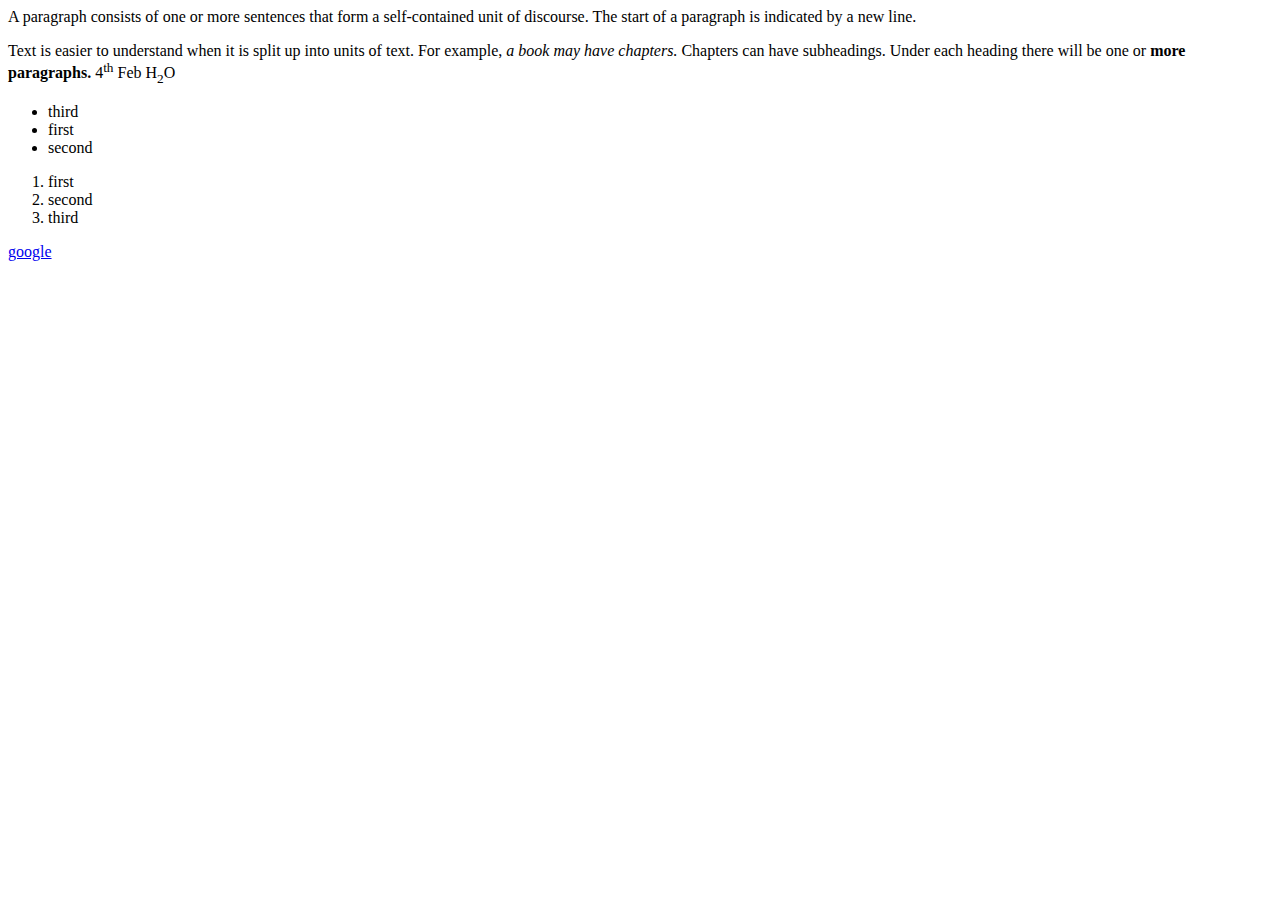
<file: pages/index.html>
<html>

<head>
  <title>
    First HTML Class
  </title>
</head>

<body>
  <!-- My first html class -->
  <!-- <h1>Heading one</h1>
    <h2>Heading two</h2>
    <h3>Heading three</h3>
    <h4>Heading four</h4>
    <h5>Heading five</h5>
    <h6>Heading six</h6>
    <p>Hello world</p>
    <b>Hello bold</b>
    <br />
    <b>Hello bold</b>
    <hr />
    <strong>Hello strong</strong>
    <strong>Hello strong</strong>
    <span>Hello span</span> -->

  <!-- <span>First span</span>
    <span>Second span</span>
    <p>First pag</p>
    <p>Second pag</p>
    <span>First span</span>
    <span>Second span</span> -->
  <p>
    A paragraph consists of one or more
    sentences that form a self-contained unit of discourse. The start of a
    paragraph is indicated by a new line.
  </p>
  <p>
    <!-- &nbsp;&nbsp;&nbsp;&nbsp;&nbsp;&nbsp;  -->
    Text is easier to understand when it is split up into units of text. For
    example, <i>a book may have chapters.</i> Chapters can have subheadings. Under
    each heading there will be one or <b>more paragraphs.</b>

    4<sup>th</sup> Feb

    H<sub>2</sub>O


    <ul>
      <li>third</li>
      <li>first</li>
      <li>second</li>
    </ul>

    <ol>
      <li>first</li>
      <li>second</li>
      <li>third</li>
    </ol>




    <a href="http://google.com">
      google
    </a>


  </p>
</body>

</html>
</file>
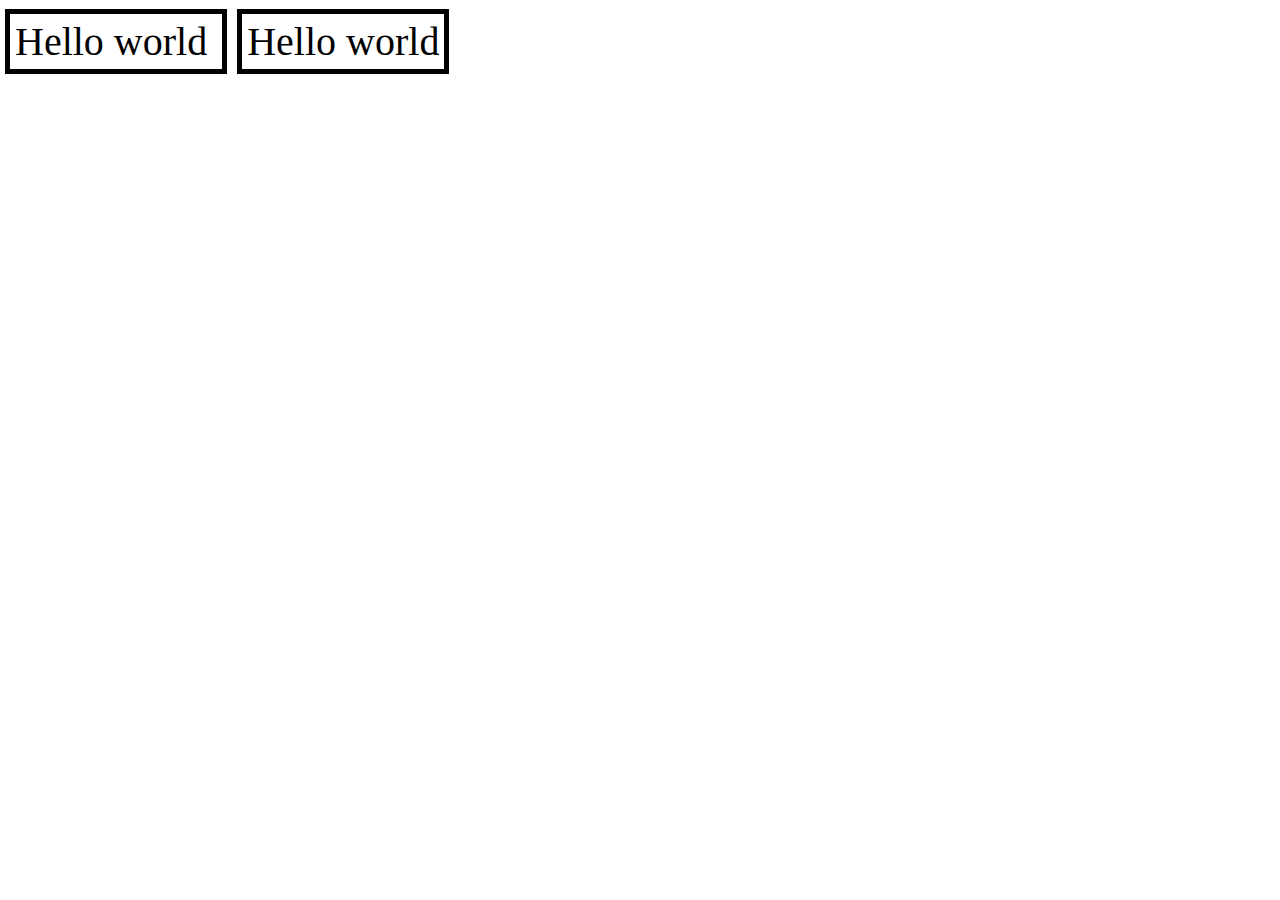
<file: pages/box-model.html>
<!DOCTYPE html>
<html lang="en">
<head>
  <title>Document</title>
  <style>
    body {
      margin: 0;
    }
    span {
      padding: 5px;
      border: 5px solid #000;
      margin: 5px;
      font-size: 40px;
    }
  </style>
</head>
<body>
  <br />
  <span>
    Hello world
  </span>
  <span>
    Hello world
  </span>
</body>
</html>
</file>
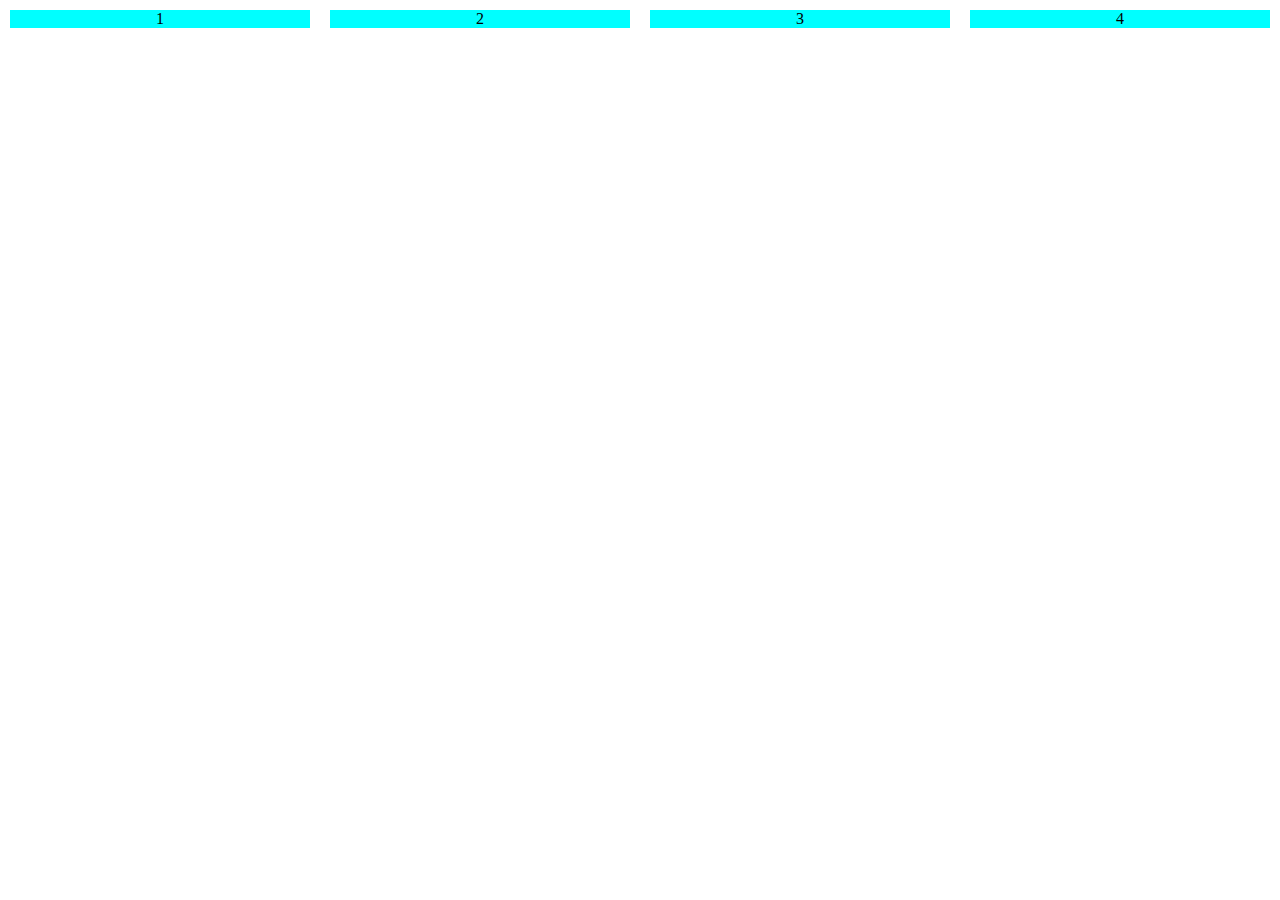
<file: pages/display.html>
<!DOCTYPE html>
<html lang="en">

<head>
  <title>Document</title>
  <style>
    body {
      margin: 0;
      background-color: #fff;
    }

    .block {
      display: block;
    }

    .inline-block {
      display: inline-block;
    }

    .item {
      width: calc(25% - 20px);
      text-align: center;
      background-color: aqua;
      margin: 10px;
    }


    /* max-width 480px - 480px and below */
    /* min-width 480px - 480px and above */


    @media screen and (max-width: 480px) {
      body {
        background-color: lightgreen;
      }

      .item {
        width: calc(50% - 20px);
      }
    }
  </style>
</head>

<body>
  <!-- <span class="block">block</span>
  <span class="block">block</span>

  <span class="inline-block">inline-block</span>
  <span class="inline-block">inline-block</span> -->

  <div style="display: flex; justify-content: space-between;">
    <span class="item">1</span>
    <span class="item">2</span>
    <span class="item">3</span>
    <span class="item">4</span>
  </div>




</body>

</html>
</file>
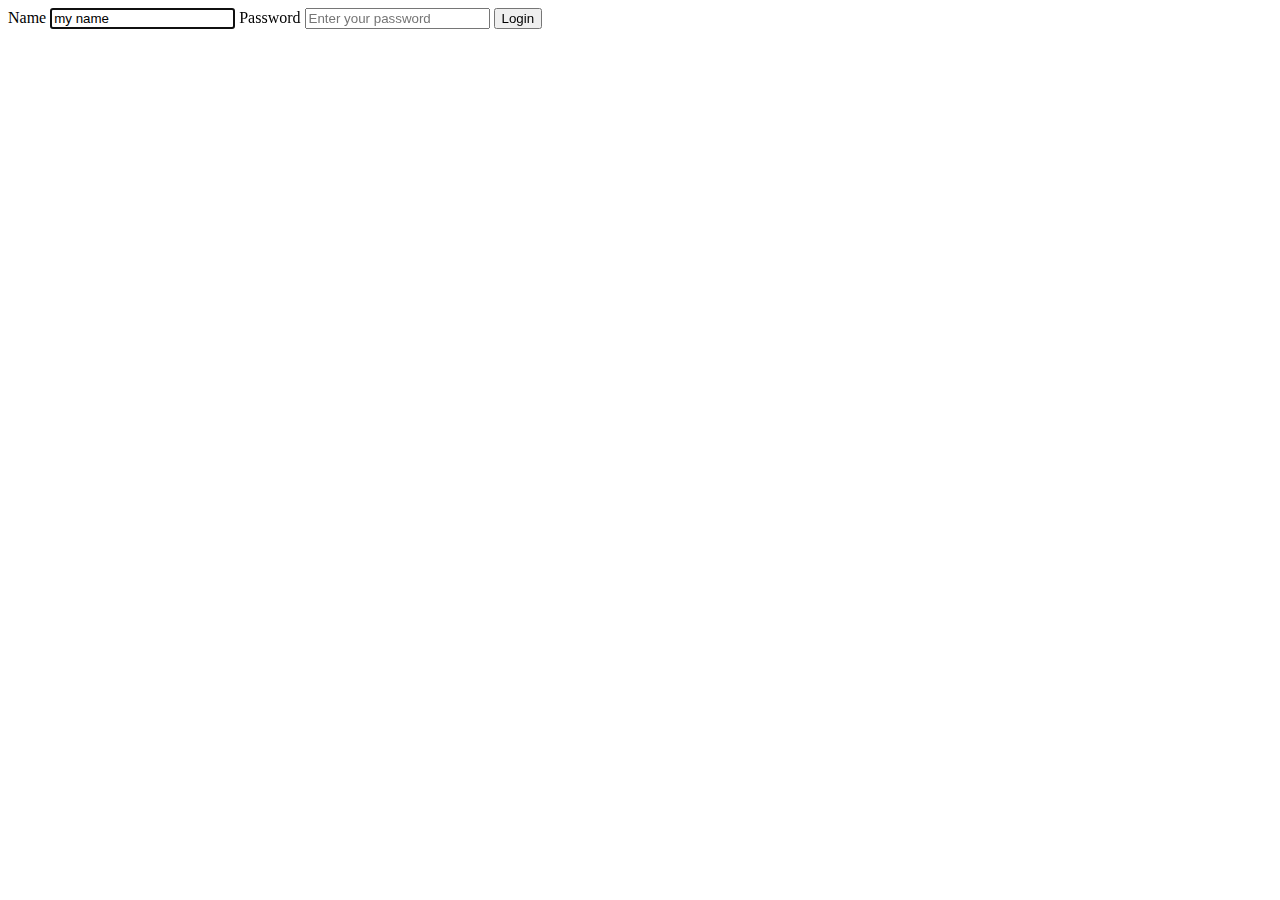
<file: pages/form.html>
<!DOCTYPE html>
<html lang="en">

<head>
  <title>Document</title>
</head>

<body>
  <form>
    <label for="name">
      Name
      <input type="text" value="my name" id="name" autofocus name="name" placeholder="Enter your name">
    </label>

    <label for="password">
      Password
      <input type="password" id="password" name="password" placeholder="Enter your password">
    </label>

    <input type="submit" value="Login">
  </form>
</body>

</html>
</file>
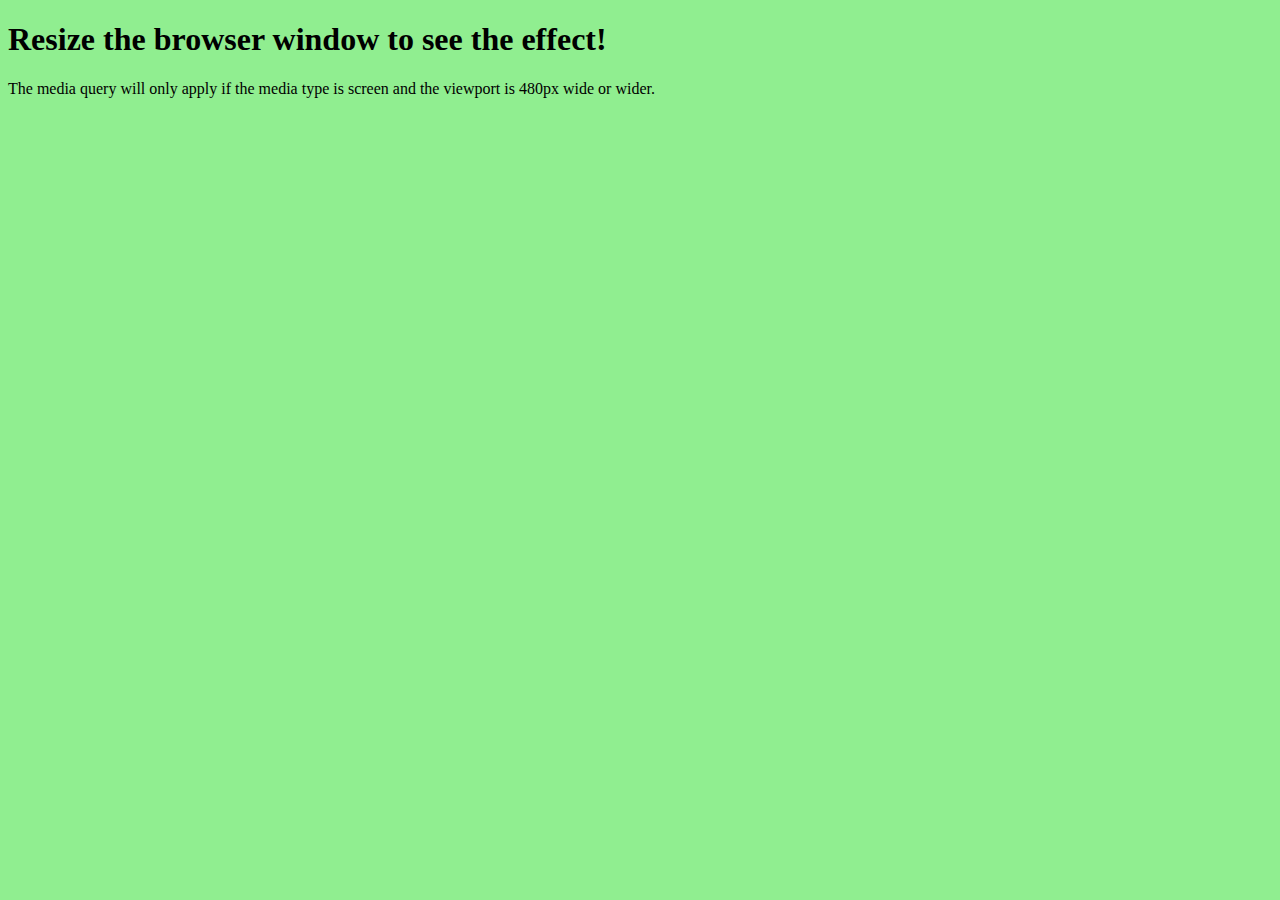
<file: pages/media-screen.html>
<!DOCTYPE html>
<html>

<head>
  <style>
    body {
      background-color: pink;
    }

    @media screen and (min-width: 480px) {
      body {
        background-color: lightgreen;
        color: #000;
      }
    }
  </style>
</head>

<body>

  <h1>Resize the browser window to see the effect!</h1>
  <p>The media query will only apply if the media type is screen and the viewport is 480px wide or wider.</p>

</body>

</html>
</file>
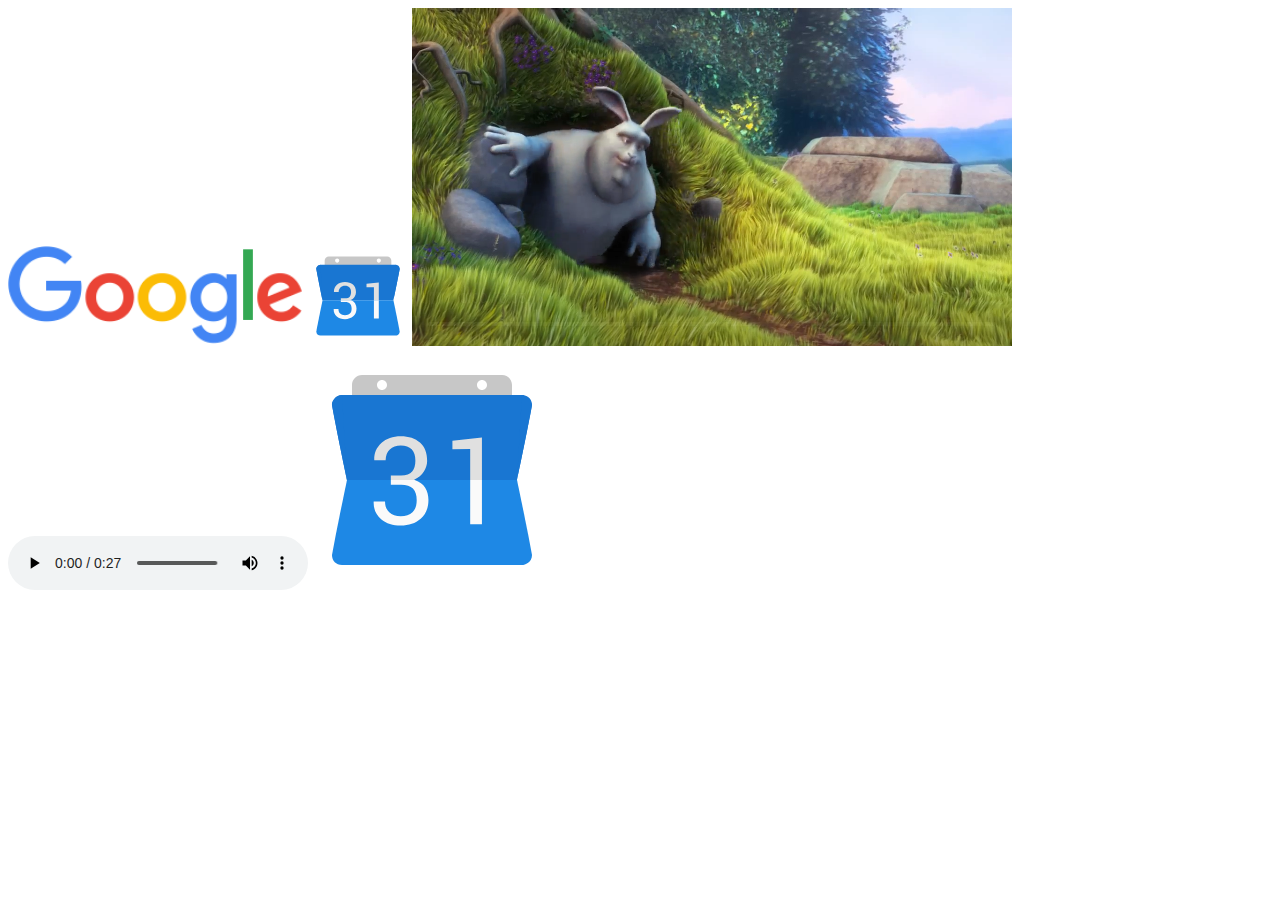
<file: pages/media.html>
<!DOCTYPE html>
<html lang="en">

<head>
  <title>Document</title>
  <style>
    video {
      width: 600px;
    }

    img {
      height: 100px;
    }
  </style>
</head>

<body>
  <img title="Google Image" src="../images/googlelogo_color_272x92dp.png" alt="google">
  <img src="../images/icons8-google-calendar.svg" alt="Calender">
  <video autoplay muted loop src="../video/SampleVideo_1280x720_1mb.mp4" controls></video>
  <audio src="../audio/example_MP3_700KB.mp3" controls></audio>


  <svg xmlns="http://www.w3.org/2000/svg" viewBox="0 0 48 48" width="240px" height="240px">
    <path fill="#c7c7c7" fill-rule="evenodd"
      d="M38,5c-6.302,0-21.698,0-28,0C8.895,5,8,5.895,8,7 c0,3.047,0,3,0,3h32c0,0,0,0.047,0-3C40,5.895,39.105,5,38,5z M14,8c-0.552,0-1-0.448-1-1c0-0.552,0.448-1,1-1s1,0.448,1,1 C15,7.552,14.552,8,14,8z M34,8c-0.552,0-1-0.448-1-1c0-0.552,0.448-1,1-1s1,0.448,1,1C35,7.552,34.552,8,34,8z"
      clip-rule="evenodd" />
    <path fill="#1976d2" fill-rule="evenodd"
      d="M44,11c0.103-0.582-1.409-2-2-2C34.889,9,13.111,9,6,9 c-1,0-2.103,1.418-2,2c0.823,4.664,3,15,3,15h34C41,26,43.177,15.664,44,11z"
      clip-rule="evenodd" />
    <path fill="#1e88e5" fill-rule="evenodd"
      d="M41,26H7c0,0-2.177,10.336-3,15c0,1.146,0.792,2,2,2 c7.111,0,28.889,0,36,0c0.591,0,2-0.5,2-2C43.177,36.336,41,26,41,26z"
      clip-rule="evenodd" />
    <path fill="#fafafa" fill-rule="evenodd"
      d="M20.534 26c.984.325 1.687.85 2.105 1.557.433.732.65 1.55.65 2.457 0 1.582-.519 2.826-1.556 3.733-1.037.906-2.363 1.36-3.977 1.36-1.582 0-2.892-.427-3.93-1.282-1.038-.855-1.536-2.014-1.497-3.476l.036-.072h2.242c0 .914.28 1.642.841 2.182.56.541 1.33.811 2.308.811.994 0 1.773-.27 2.337-.811.564-.541.847-1.34.847-2.397 0-1.073-.25-1.864-.751-2.373-.501-.509-1.292-.763-2.373-.763h-2.051V26H20.534zM31.637 26H33.986000000000004V34.856H31.637z"
      clip-rule="evenodd" />
    <path fill="#e0e0e0" fill-rule="evenodd"
      d="M14.727 22.036h-2.254l-.024-.072c-.04-1.312.435-2.427 1.425-3.345.99-.918 2.284-1.377 3.882-1.377 1.606 0 2.886.427 3.84 1.282.954.855 1.431 2.073 1.431 3.655 0 .716-.217 1.429-.65 2.141-.433.712-1.083 1.254-1.95 1.628L20.534 26h-4.77v-.911h2.051c1.042 0 1.779-.26 2.212-.781.433-.521.65-1.246.65-2.176 0-.994-.246-1.749-.739-2.266-.493-.517-1.22-.775-2.182-.775-.914 0-1.648.268-2.2.805C15.022 20.414 14.746 21.098 14.727 22.036zM33.986 26L31.637 26 31.637 19.782 28.083 19.83 28.083 18.136 33.986 17.492z"
      clip-rule="evenodd" />
    <path fill="#1976d2" fill-rule="evenodd"
      d="M6 9c-1.438 0-2.103 1.418-2 2 .823 4.664 3 15 3 15M41 26c0 0 2.177-10.336 3-15 0-1.625-1.409-2-2-2"
      clip-rule="evenodd" /></svg>
</body>

</html>
</file>
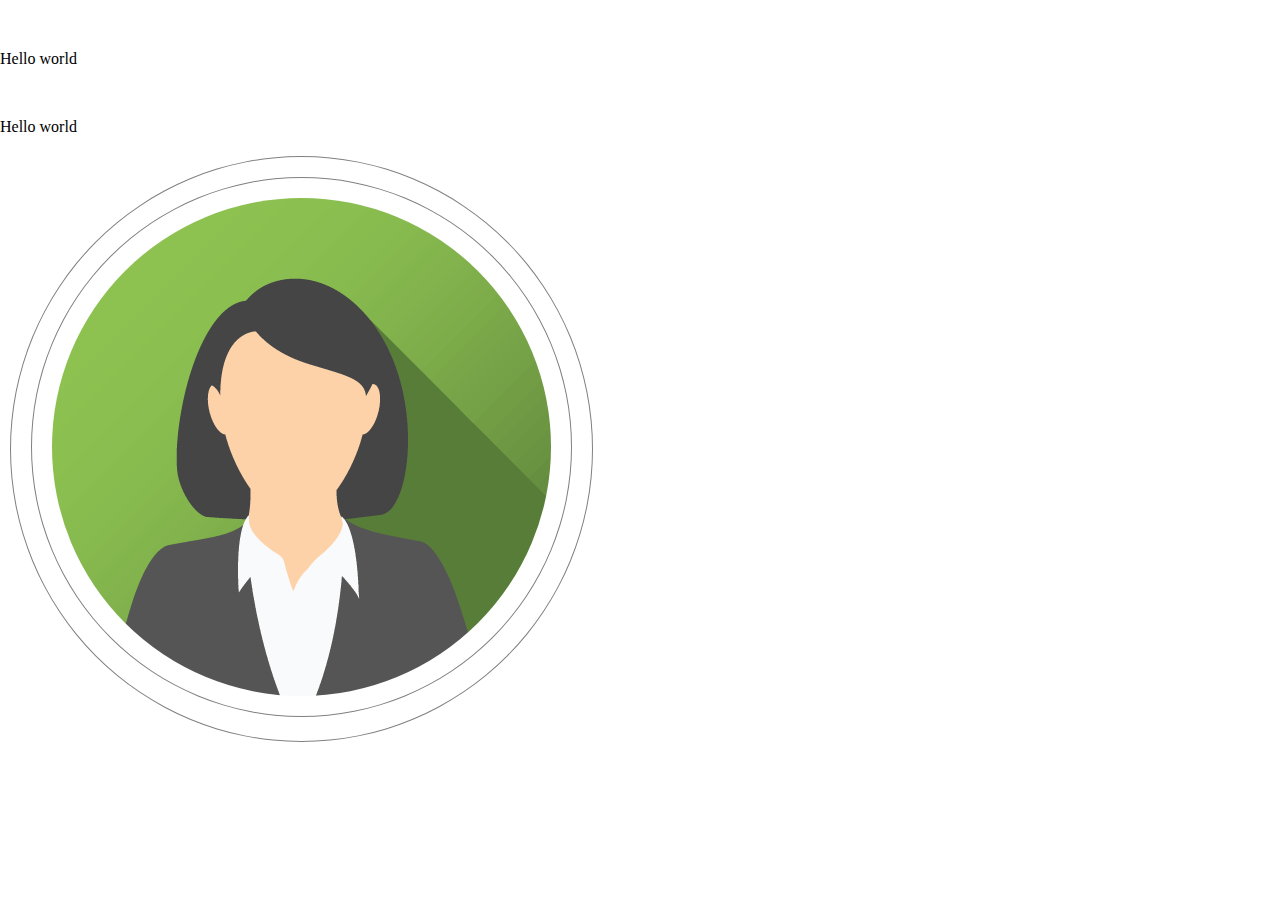
<file: pages/padding-margin.html>
<!DOCTYPE html>
<html lang="en">

<head>
  <title>Document</title>
  <style>
    body {
      margin: 0;
    }

    div {
      margin: 50px 40px 10px 0px;
      /* margin-top: 50px;
      margin-right: 40px;
      margin-bottom: 10px;
      margin-left: 0px; */
    }

    #img-wrapper {
      display: inline-block;
      margin: 10px;
      border-width: 1px;
      border-style: solid;
      border-color: grey;
      border-radius: 50%;
    }

    img {
      padding: 20px;
      /* border: 1px double grey; */
      border-width: 1px;
      border-style: double;
      border-color: grey;
      border-radius: 50%;
      margin: 20px;

    }
  </style>
</head>

<body>
  <div>
    Hello world
  </div>
  <div>
    Hello world
  </div>
  <div id="img-wrapper">
    <img src="../images/img_avatar2.png" alt="Calender">
  </div>
</body>

</html>
</file>
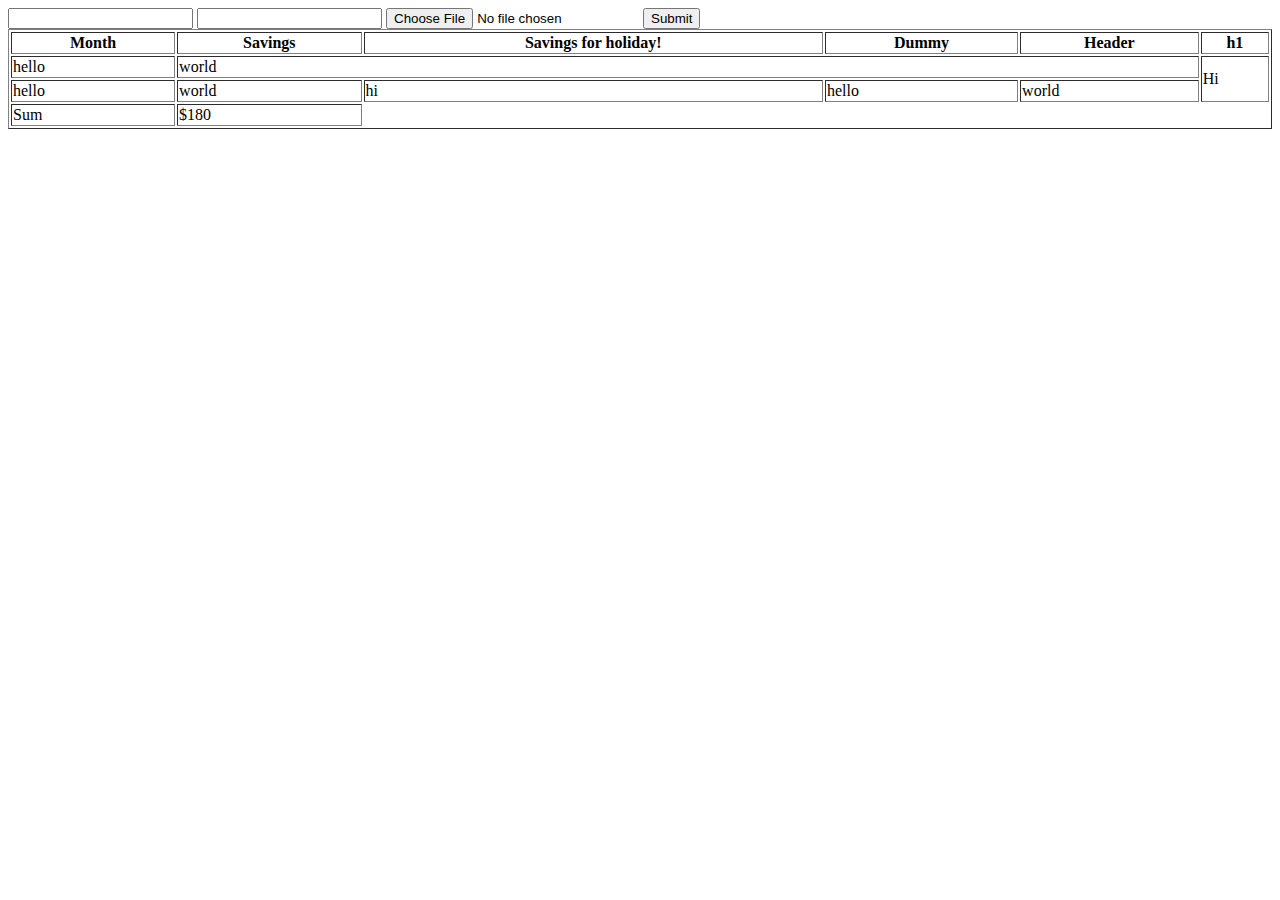
<file: pages/second.html>
<html>
<head>
  <title>Document</title>
</head>
<body>
  <!-- <div>
    Hello world
  </div>
  <p>
    Hello
  </p> -->

  <!-- <img height="300px" src="../images/johannes-plenio-tNd8VXPjq0Q-unsplash.jpg" alt="Google" /> -->
  <input type="text" />
  <input type="password" />
  <input type="file" />
  <input type="button" value="Submit" />


  <table width="100%" border="1">
    <thead>
      <tr>
        <th>Month</th>
        <th>Savings</th>
        <th>Savings for holiday!</th>
        <th>Dummy</th>
        <th>Header</th>
        <th>h1</th>
      </tr>
    </thead>

    <tbody>
      <tr>
        <td>hello</td>
        <td colspan="4">world</td>
        <td rowspan="2">Hi</td>
      </tr>
      <tr>
        <td>hello</td>
        <td>world</td>
        <td>hi</td>
        <td>hello</td>
        <td>world</td>
      </tr>
    </tbody>
    <tfoot>
      <tr>
        <td>Sum</td>
        <td>$180</td>
      </tr>
    </tfoot>
  </table>
</body>
</html>
</file>
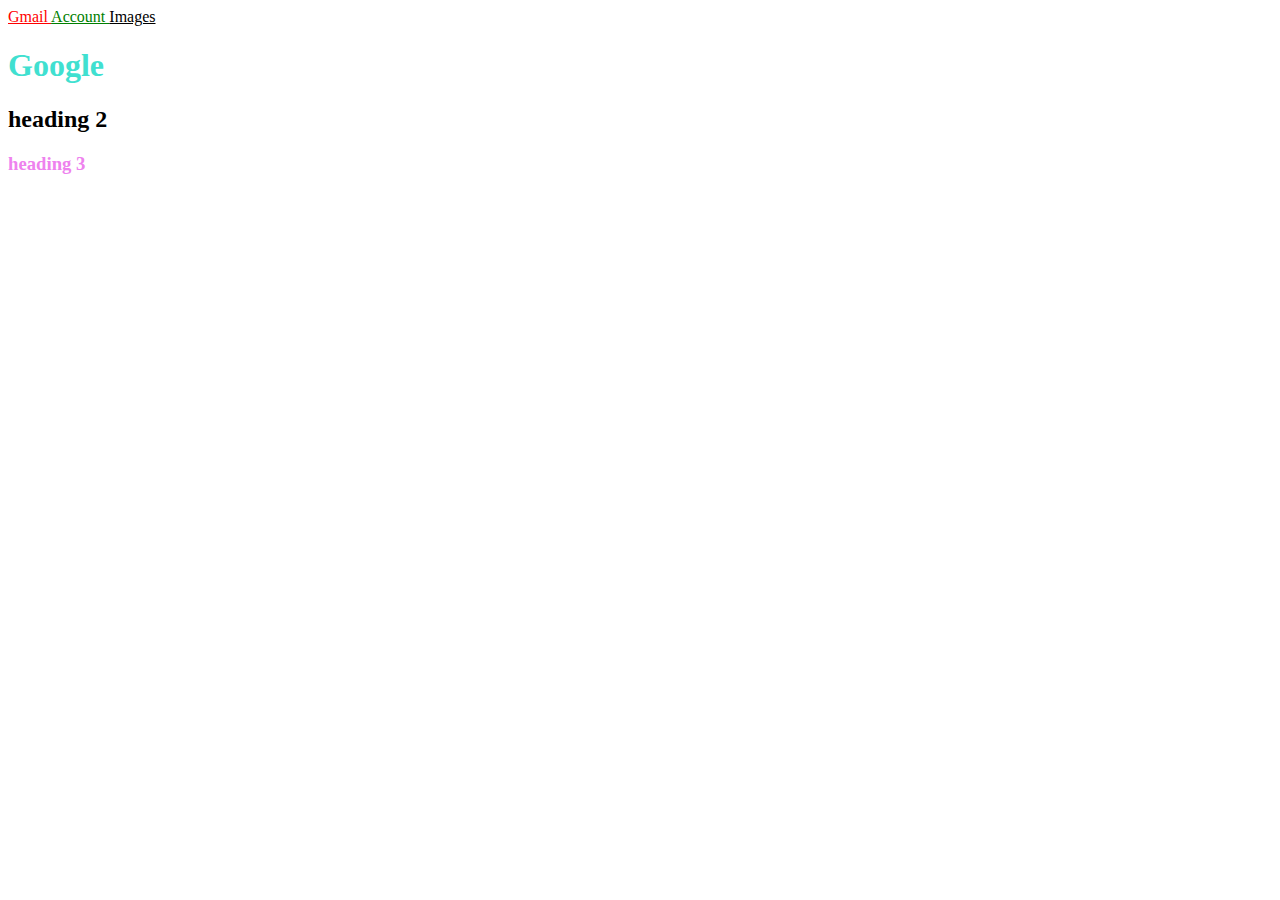
<file: pages/third.html>
<html>
<head>
  <title>Document</title>
  <!-- Internal style -->
  <style>
 
  </style>
  <!-- External style -->
  <link rel="stylesheet" href="../styles/style.css">
</head>
<body>
  <div>
    <a style="color:red;" href="http://gmail.com"> 
      <!-- In-line Style -->
      Gmail
    </a>
    <a id="account" href="http://gmail.com">
      Account
    </a>
    <a href="http://gmail.com">
      Images
    </a>
  </div>
  <div>
    <h1 class="heading1">
        Google
    </h1>
    <h2 class="heading2">
      heading 2
    </h2>
    <h3 class="heading">
      heading 3
    </h3>
  </div>
</body>
</html>
</file>
<file: styles/style.css>
#account {
  color: green;
}
a {
  color:teal
}
a {
  color: black;
}
.heading {
  color:violet
}
.heading1 {
  color: turquoise;
}
</file>
